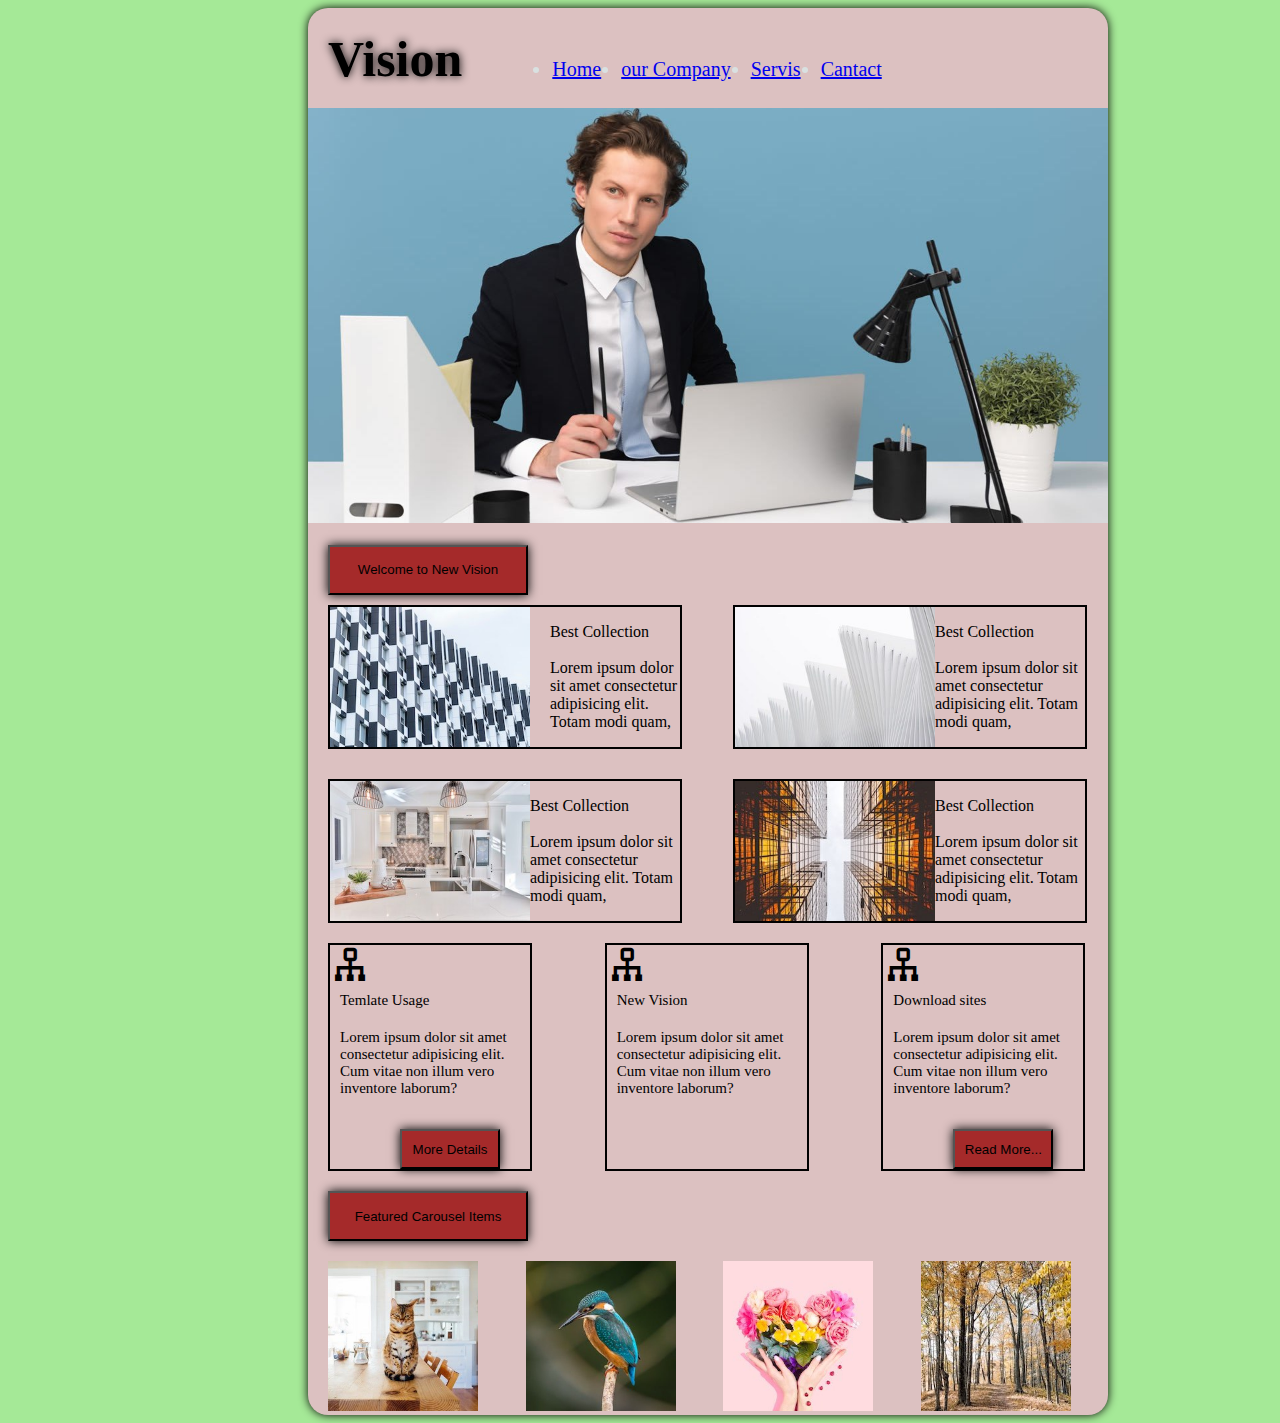
<file: index.html>
<!DOCTYPE html>
<html lang="en">
<head>
    <meta charset="UTF-8">
    <meta name="viewport" content="width=device-width, initial-scale=1.0">
    <title>Document</title>
    <link rel="stylesheet" href="./style.css">
    <link href='https://unpkg.com/boxicons@2.1.4/css/boxicons.min.css' rel='stylesheet'>
</head>
<body>
<div class="boxx">
    <div class="box">
        <h2>Vision</h2>
        <ul>
            <li><a href="index.html">Home</a></li>
            <li><a href="./OurCompany.html">our Company</a></li>
            <li><a href="./servis.html">Servis</a></li>
            <li><a href="./Cantact.html">Cantact</a></li>
        </ul>
    </div>
    <img src="./photo_2024-04-08_14-16-23.jpg" alt="">
    <br>
    <br>
    <button>Welcome to New Vision</button>
<div class="boxx1">
    <!-- box1 boshi -->
    <div class="box1">
        <img src="./00.jpg" alt="">
        <p>Best Collection <br> <br> Lorem ipsum dolor sit amet consectetur adipisicing elit. Totam modi quam, </p>

    </div>
    <!-- box1 tugashi -->
    <!-- box2 boshi -->
    <div class="box2">
        <img src="/01.jpg" alt="">
        <p>Best Collection <br> <br> Lorem ipsum dolor sit amet consectetur adipisicing elit. Totam modi quam, </p>
    </div>
    <!-- box2 tugashi -->
    <!-- box3 boshi -->
    <div class="box3">
        <img src="./02.jpg" alt="">
        <p>Best Collection <br> <br> Lorem ipsum dolor sit amet consectetur adipisicing elit. Totam modi quam, </p>
    </div>
    <!-- box3 tugashi -->
    <!-- box4 boshi -->
    <div class="box4">
        <img src="./03.jpg" alt="">
        <p>Best Collection <br> <br> Lorem ipsum dolor sit amet consectetur adipisicing elit. Totam modi quam, </p>
    </div>
    <!-- box4 tugashi -->
</div>
    <div class="boxx2">
        <div class="box5">
            <i class='bx bx-sitemap'></i>
            <p>Temlate Usage</p>
            <p>Lorem ipsum dolor sit amet consectetur adipisicing elit. Cum vitae non illum vero inventore laborum?</p>
            <button>More Details</button>
        </div>
        
        <div class="box6">
            <i class='bx bx-sitemap'></i>
            <p>New Vision </p>
            <p>Lorem ipsum dolor sit amet consectetur adipisicing elit. Cum vitae non illum vero inventore laborum?</p>
        </div>
        
        <div class="box7">
            <i class='bx bx-sitemap'></i>
            <p>Download sites</p>
            <p>Lorem ipsum dolor sit amet consectetur adipisicing elit. Cum vitae non illum vero inventore laborum?</p>
            <button>Read More...</button>
        </div>
</div>
<div class="box8"><button>Featured Carousel Items</button></div>
    <div class="boxx3">
        <div class="box9">
        <img src="./04.jpg" alt=""> 
    </div>
    <div class="img1">
        <img src="./05.jpg" alt="">
    </div>
    <div class="img2">
        <img src="./06.jpg" alt="">
    </div>
    <div class="img3">
        <img src="./07.jpg" alt="">
    </div>
</div>
</div>
</body>
</html>
</file>
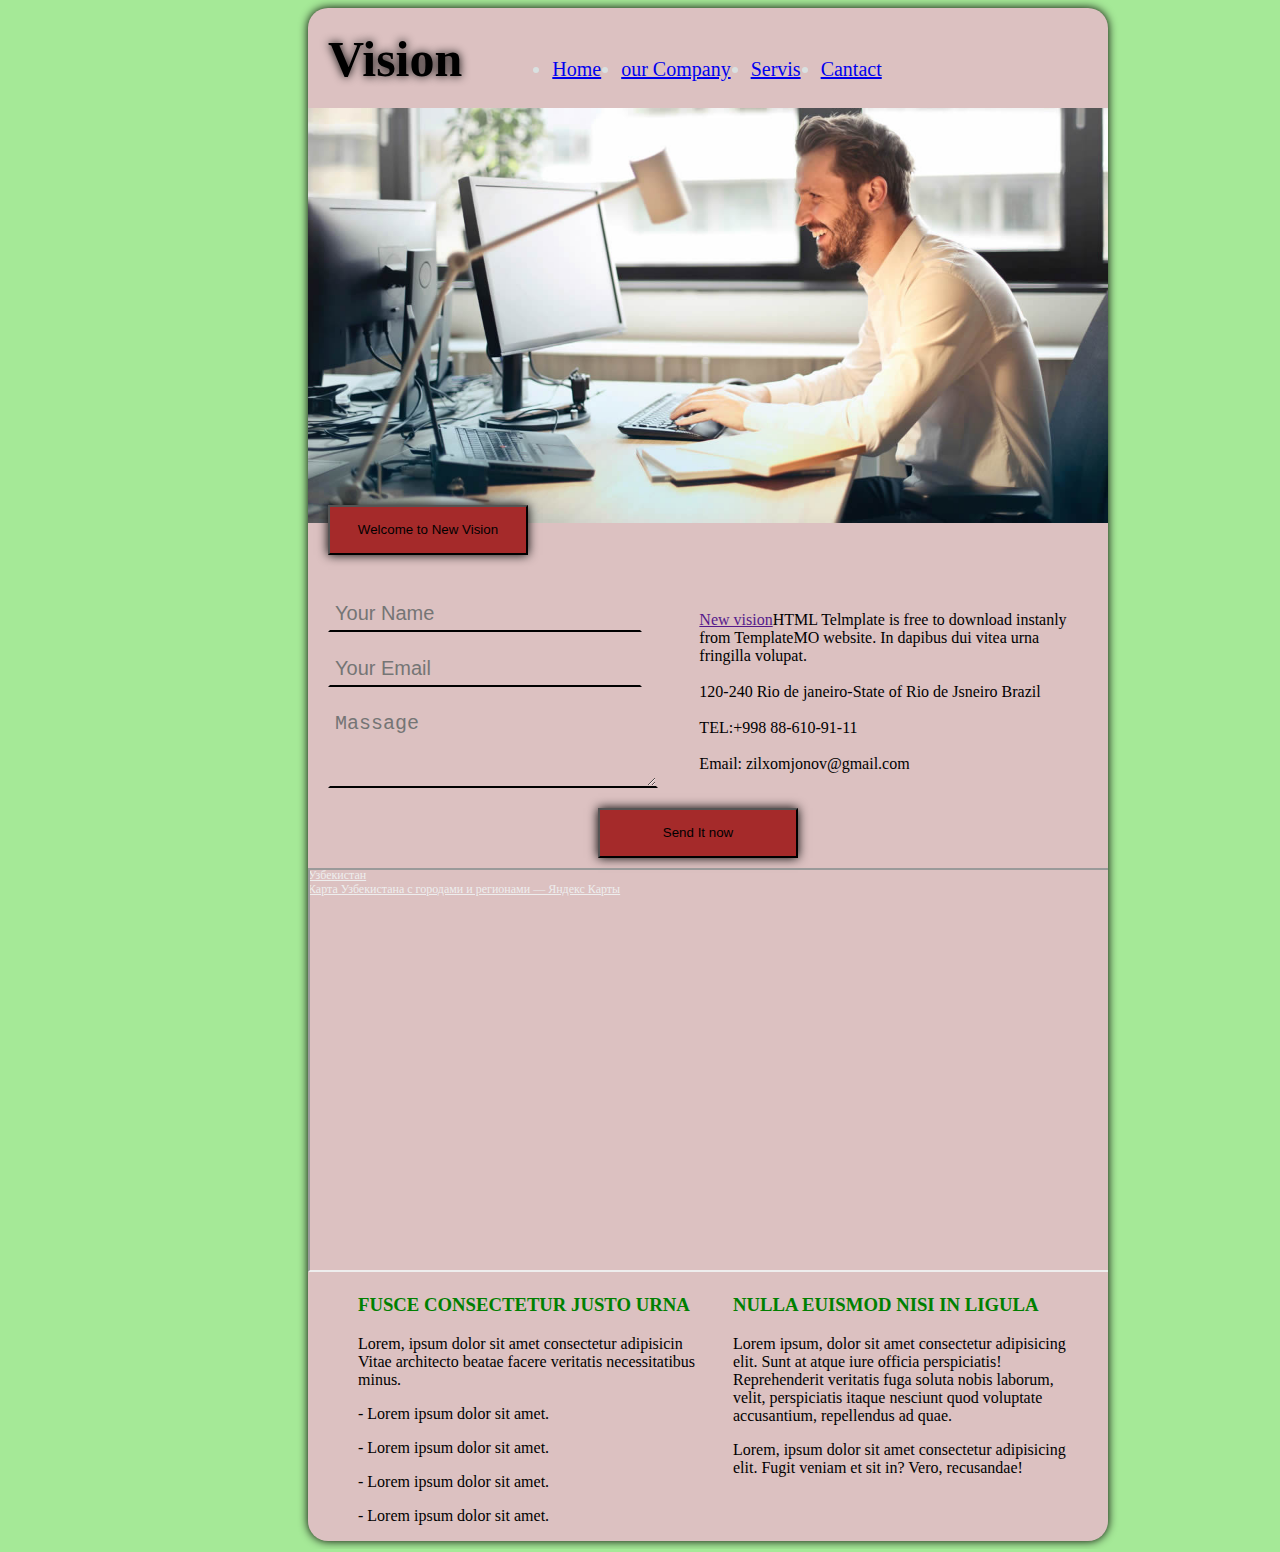
<file: Cantact.html>
<!DOCTYPE html>
<html lang="en">
<head>
    <meta charset="UTF-8">
    <meta name="viewport" content="width=device-width, initial-scale=1.0">
    <title>Document</title>
    <link rel="stylesheet" href="./style.css">
</head>
<body>
    <div class="boxx">
        <div class="box">
            <h2>Vision</h2>
            <ul>
                <li><a href="index.html">Home</a></li>
                <li><a href="./OurCompany.html">our Company</a></li>
                <li><a href="./servis.html">Servis</a></li>
                <li><a href="./Cantact.html">Cantact</a></li>
            </ul>
        </div>
        <div class="vivo">    
            <img src="./1.jpg" alt="">
            <br>
            <br>
            <button>Welcome to New Vision</button>
        </div>
     <div class="artel">
        <div class="artel1">
        <input type="text" placeholder="Your Name">
        <br>
        <input type="email" placeholder="Your Email">
        <br>
        <textarea name="massage" id="" cols="25" rows="3" placeholder="Massage"></textarea>
        <button>Send It now</button>
        </div>
        <div class="artel2">
            <p><a href="">New vision</a>HTML Telmplate is free to download instanly <br>from TemplateMO website. In dapibus dui vitea urna <br>fringilla volupat.
            <br>
            <br>   
            120-240 Rio de janeiro-State of Rio de Jsneiro Brazil
            <br>
            <br>
            TEL:+998 88-610-91-11 
            <br> 
            <br>
            Email: zilxomjonov@gmail.com</p>
        </div>
    </div>
    <div style="position:relative;overflow:hidden;"><a href="https://yandex.uz/maps/171/uzbekistan/?utm_medium=mapframe&utm_source=maps" style="color:#eee;font-size:12px;position:absolute;top:0px;">Узбекистан</a><a href="https://yandex.uz/maps/171/uzbekistan/?ll=63.150118%2C41.765066&utm_medium=mapframe&utm_source=maps&z=6" style="color:#eee;font-size:12px;position:absolute;top:14px;">Карта Узбекистана с городами и регионами — Яндекс Карты</a><iframe src="https://yandex.uz/map-widget/v1/?ll=63.150118%2C41.765066&z=6" width="800" height="400" frameborder="1" allowfullscreen="true" style="position:relative;"></iframe></div>
    <div class="mause">
        <div class="bigbox">
            <div class="text"><h3>FUSCE CONSECTETUR JUSTO URNA</h3>
            <p>Lorem, ipsum dolor sit amet consectetur adipisicin <br> Vitae architecto beatae facere veritatis necessitatibus minus.</p>
            <p>- Lorem ipsum dolor sit amet.</p>
            <p>- Lorem ipsum dolor sit amet.</p>
            <p>- Lorem ipsum dolor sit amet.</p>
            <p>- Lorem ipsum dolor sit amet.</p>
        </div>
            <div class="text1">
                <h3>NULLA EUISMOD NISI IN LIGULA</h3>
                <p>Lorem ipsum, dolor sit amet consectetur adipisicing elit. Sunt at atque iure officia perspiciatis! Reprehenderit veritatis fuga soluta nobis laborum, velit, perspiciatis itaque nesciunt quod voluptate accusantium, repellendus ad quae.</p>
                <p>Lorem, ipsum dolor sit amet consectetur adipisicing elit. Fugit veniam et sit in? Vero, recusandae!</p>
            </div>
        </div>
    </div>
</body>
</html>
</file>
<file: style.css>
body{
    background-color: rgb(165, 233, 151);
}
.boxx{
    width: 800px;
    margin-left: 300px ;
    box-shadow: 0px 0px 10px  ;
    background-color:rgb(220, 193, 193);
    border-radius: 20px;
}
.box{  
    width: 600px;
    height: 100px;
    /* background-color: rgb(212, 235, 235); */
    display: flex;
    /* border-radius: 20px ; */
}
.box ul{
    margin: 50px 0px 0px 70px  ;
    display: flex;
    gap: 20px;
    font-size: 20px ;
    color:rgb(217, 225, 225);
}
.box h2{
    font-size: 50px ;
    position: relative;
    bottom: 20px ;
    left: 20px ;
    text-shadow: 0px 0px 10px  ;
}
img{
    width: 800px ;
    /* box-shadow: 0px 0px 5px; */
}
button{
    width: 200px;
    height: 50px ;
    background-color: brown;
    box-shadow: 0px 0px 10px  ;
    margin-left: 20px ;
}
.boxx1{
    grid-template-columns: auto auto;
    display: grid;
    margin-top: 10px ;
    gap: 10px ;
}
.box1{
    margin-left: 20px;
    width: 350px;
    border: 2px solid  ;
    display: flex;
}
.box1 p{
    margin-left: 20px ;
}
.box1 img{
    width: 200px;
}
.box2{
    margin-left: 20px;
    width: 350px;
    border: 2px solid ;
    display: flex;
}
.box2 img{
    width: 200px ;
}
.box3{
    margin: 20px;
    width: 350px;
    border: 2px solid ;
    display: flex;
}
.box3 img{
    width: 200px ;
}
.box4{
    margin: 20px;
    width: 350px;
    border: 2px solid ;
    display: flex;
}
.box4 img{
    width: 200px;
}
 .boxx2{
    grid-template-columns: auto auto auto;
    display: grid;
    gap: 30px;
}
.box5{
    width: 200px ;
    border: 2px solid  ;
    margin-left: 20px  ;
    font-size: 40px ;
}
.box5 p{
    font-size: 15px  ;
    margin: 0px 0px 20px 10px  ;
}
.box5 button{
    width: 100px ;
    height:  40px ;
    margin-left: 70px  ;
}
.box6{
    width: 200px ;
    border: 2px solid  ;
    margin-left: 20px  ;
    font-size: 40px ;
}
.box6 p{
    font-size: 15px  ;
    margin: 0px 0px 20px 10px  ;
}
.box7{
    width: 200px ;
    border: 2px solid  ;
    margin-left: 20px  ;
    font-size: 40px ;
}
.box7 p{
    font-size: 15px  ;
    margin: 0px 0px 20px 10px  ;
}
.box7 button{
    width: 100px ;
    height:  40px ;
    margin-left: 70px  ;
}
.boxx3{
    grid-template-columns: auto auto auto auto;
    display: grid;
    gap: 10px;
    margin: 20px 0px 0px 20px ;
}
.box8{
    /* font-size: 20px ; */
    /* width: 200px ; */
    /* height: 50px ; */
    /* background-color: brown; */
    margin: 20px 0px 0px 0px  ;
}
.box9 img{
    width: 150px ;
}
.img1 img{
    width: 150px ;
}
.img2 img{
    width: 150px ;
}
.img3 img{
    width: 150px ;
}
.vivo button{
    position: relative;
    bottom: 40px ;
}
.icon{
    margin-left: 50px ;
    grid-template-rows: auto auto auto;
    display: grid;
    gap: 20px;
}
.icon .box1{
    height: 100px;
    width: 600px;
}
.icon .box1 i{
    font-size: 100px ;
    margin-left: 20px ;
    color: green;
}
.icon .box2{
    position: relative;
    top: 15px ;
    height: 100px;
    width: 600px;
}
.icon .box2 i{
    font-size: 100px ;
    margin-left: 20px ;
    color: brown;
}
.icon .box3{
    height: 100px;
    width: 600px;
    text-align: center;
}
.icon .box3 p{
    position: relative;
    top: 300px ;
}
.icon .box3 i{
    font-size: 100px ;
    margin-left: 20px ;
    color: cyan;
}
.grid{
    grid-template-columns: auto auto;
    display: grid;
}
.grid .box1 img{
    width: 350px;
    height: 125px ;
}
.grid .box2 img{
    width: 350px;
    height: 125px ;
}
.grid .box1 {
    border: 2px solid rgb(217, 225, 225);;
    height: 300px ;
    display: block;
}
.grid .box2 {
    border: 2px solid rgb(217, 225, 225); ;
    height: 300px ;
    display: block;
}
.grid .box2 p{
    margin-left: 20px ;
}
.vivo1{
    grid-template-columns: auto auto auto auto;
    display: grid;
    gap: 5px ;
    margin-left: 10px ;
    text-align: center;
}
.vivo1 .infinix img{
    width: 180px;
}
.vivo1 .infinix1 img{
    width: 180px;
}
.vivo1 .infinix2 img{
    width: 180px;
}
.vivo1 .infinix3 img{
    width: 180px;
}
.sony1{
    border: 2px solid ;
    width: 300px ;
    height: 50px;
    text-align: center;
    background-color: rgb(133, 84, 24);
    margin-left: 10px ;
}
.iphone{
    grid-template-columns: auto auto ;
    display: grid;
    gap: 10px ;
    margin-left: 30px ;
    margin-top: 20px ;
}
.sony2 i{
    margin: 20px 0px 0px  20px  ;
    font-size: 60px ;
}
.sony2 p{
    text-align: center;
}
.sony2{
    width: 300px ;
    border: 2px solid;
    height: 100px;
    display: flex;
}
.sony3 i{
    margin: 20px 0px 0px  20px  ;
    font-size: 60px ;
}
.sony3 p{
    text-align: center;
}
.sony3{
    width: 300px ;
    border: 2px solid;
    height: 100px;
    display: flex;
}
.sony4 i{
    margin: 20px 0px 0px  20px  ;
    font-size: 60px ;
}
.sony4 p{
    text-align: center;
}
.sony4{
    width: 300px ;
    border: 2px solid;
    height: 100px;
    display: flex;
}
.sony5 i{
    margin: 20px 0px 0px  20px  ;
    font-size: 60px ;
}
.sony5 p{
    text-align: center;
}
.sony5{
    width: 300px ;
    border: 2px solid;
    height: 100px;
    display: flex;
    margin-bottom: 10px ;
}
.fox{
    grid-template-columns: auto auto auto auto auto;
    display: grid;
    /* gap: px ; */
    margin-top: 10px ;
    margin-left: 10px ;
}
.amazon img{
    width: 150px;
}
.stanford img{
    width: 150px;
}
.annese img{
    width: 150px;
}
.iata img{
    width: 150px;
}
.salesforse img{
    width: 150px ;
}
.p p{
    text-align: left;
    margin-left: 20px ;
    width: 700px ;
}
.the{
    background-color: black;
    width: 800px ;
    height: 40px;
}
.artel1 button{
    width: 200px;
    height: 50px ;
    background-color: brown;
    box-shadow: 0px 0px 10px  ;
    /* margin-left: 200px ; */
    margin-top: 20px ;
    margin-bottom: 10px;
    position: relative;
    left: 270px ;
}
input{
    width: 300px;
    background-color: rgb(220, 193, 193);
    border-left: 2px solid   rgb(220, 193, 193);
    border-top: 2px solid rgb(220, 193, 193);
    border-right: 2px solid rgb(220, 193, 193);
    border-bottom: 2px solid rgb(0, 0, 0);
    padding: 5px ;
    font-size: 20px;
    margin-left: 20px;
    display: flex;   
}
textarea{
    background-color: rgb(220, 193, 193);
    border-left: 2px solid   rgb(220, 193, 193);
    border-top: 2px solid rgb(220, 193, 193);
    border-right: 2px solid rgb(220, 193, 193);
    border-bottom: 2px solid rgb(0, 0, 0);
    padding: 5px ;
    font-size: 20px;
    margin-left: 20px;
    display: flex;   
}
.artel{
    grid-template-columns: auto auto;
    display: grid;
}
.bigbox{
    grid-template-columns: auto auto;
    display: grid;
}
.text h3{
    color: green;
}
.text1 h3{
    color: green;
}
.text{
    width: 350px ;
    margin-left: 50px ;
}
.text1{
    width: 350px;
}
</file>
